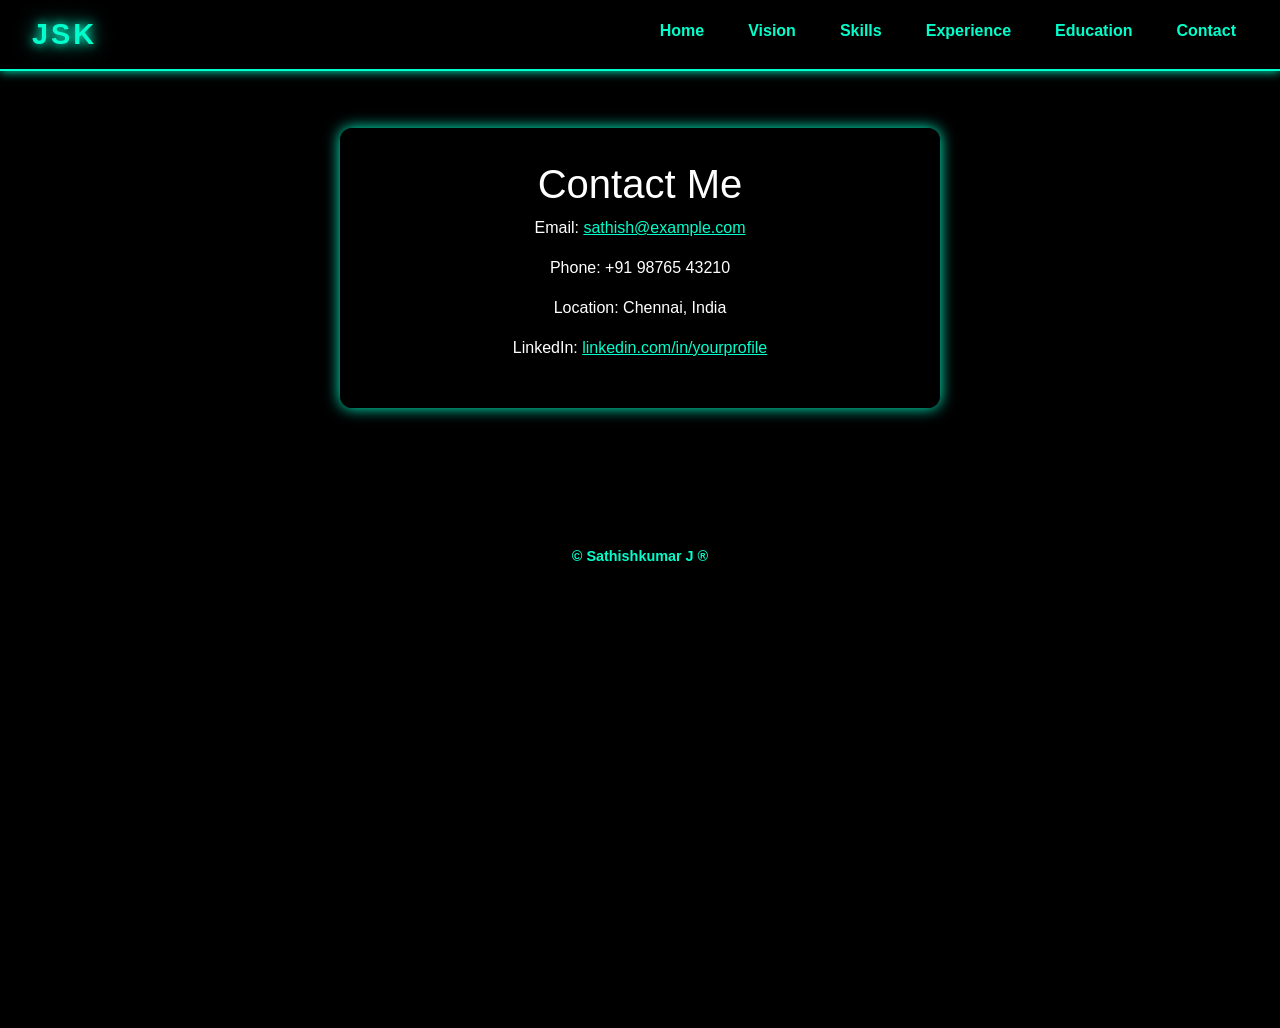
<file: Contact.html>
<!DOCTYPE html>
<html lang="en">
<head>
  <meta charset="UTF-8">
  <meta name="viewport" content="width=device-width, initial-scale=1.0">
  <title>Contact - Sathishkumar J</title>
  <link href="https://cdn.jsdelivr.net/npm/bootstrap@5.3.0/dist/css/bootstrap.min.css" rel="stylesheet">
  <style>
    body, html { margin:0; padding:0; height:100%; width:100%; font-family:Arial,sans-serif; color:white; background:#000; }
    nav { position:fixed; top:0; width:100%; background:rgba(0,0,0,0.85); padding:0.8rem 2rem; display:flex; justify-content:space-between; z-index:10; border-bottom:2px solid #00ffcc; box-shadow:0 0 10px #00ffcc; }
    .logo { font-size:1.8rem; font-weight:bold; color:#00ffcc; letter-spacing:3px; text-shadow:0 0 10px #00ffcc,0 0 20px #00ffcc; }
    .nav-links { display:flex; gap:20px; }
    .nav-links a { color:#00ffcc; text-decoration:none; font-weight:bold; padding:6px 12px; border-radius:6px; transition:0.3s; }
    .nav-links a:hover { background:#004080; color:#fff; transform:scale(1.1); box-shadow:0 0 10px #00ffcc; }
    .Contact-box { background:rgba(0,0,0,0.75); padding:2rem; border-radius:12px; max-width:600px; margin:10% auto; box-shadow:0 0 15px #00ffcc; text-align:center; }
    .-box h1 { color:#00ffcc; font-size:2rem; margin-bottom:1rem; text-shadow:0 0 10px #00ffcc; }
    .-box p { margin:10px 0; }
    footer { text-align:center; color:#00ffcc; font-size:0.9rem; font-weight:bold; padding:10px 0; margin-top:20px; }
  </style>
</head>
<body>
  <nav>
    <div class="logo">JSK</div>
    <div class="nav-links">
      <a href="index.html">Home</a><a href="vision.html">Vision</a><a href="skills.html">Skills</a>
      <a href="experience.html">Experience</a><a href="education.html">Education</a><a href="Contact.html">Contact</a>
    </div>
  </nav>

  <div class="Contact-box">
    <h1>Contact Me</h1>
    <p>Email: <a href="mailto:sathish@example.com" style="color:#00ffcc;">sathish@example.com</a></p>
    <p>Phone: +91 98765 43210</p>
    <p>Location: Chennai, India</p>
    <p>LinkedIn: <a href="https://linkedin.com/in/yourprofile" target="_blank" style="color:#00ffcc;">linkedin.com/in/yourprofile</a></p>
  </div>

  <footer>© Sathishkumar J ®</footer>
</body>
</html>
</file>
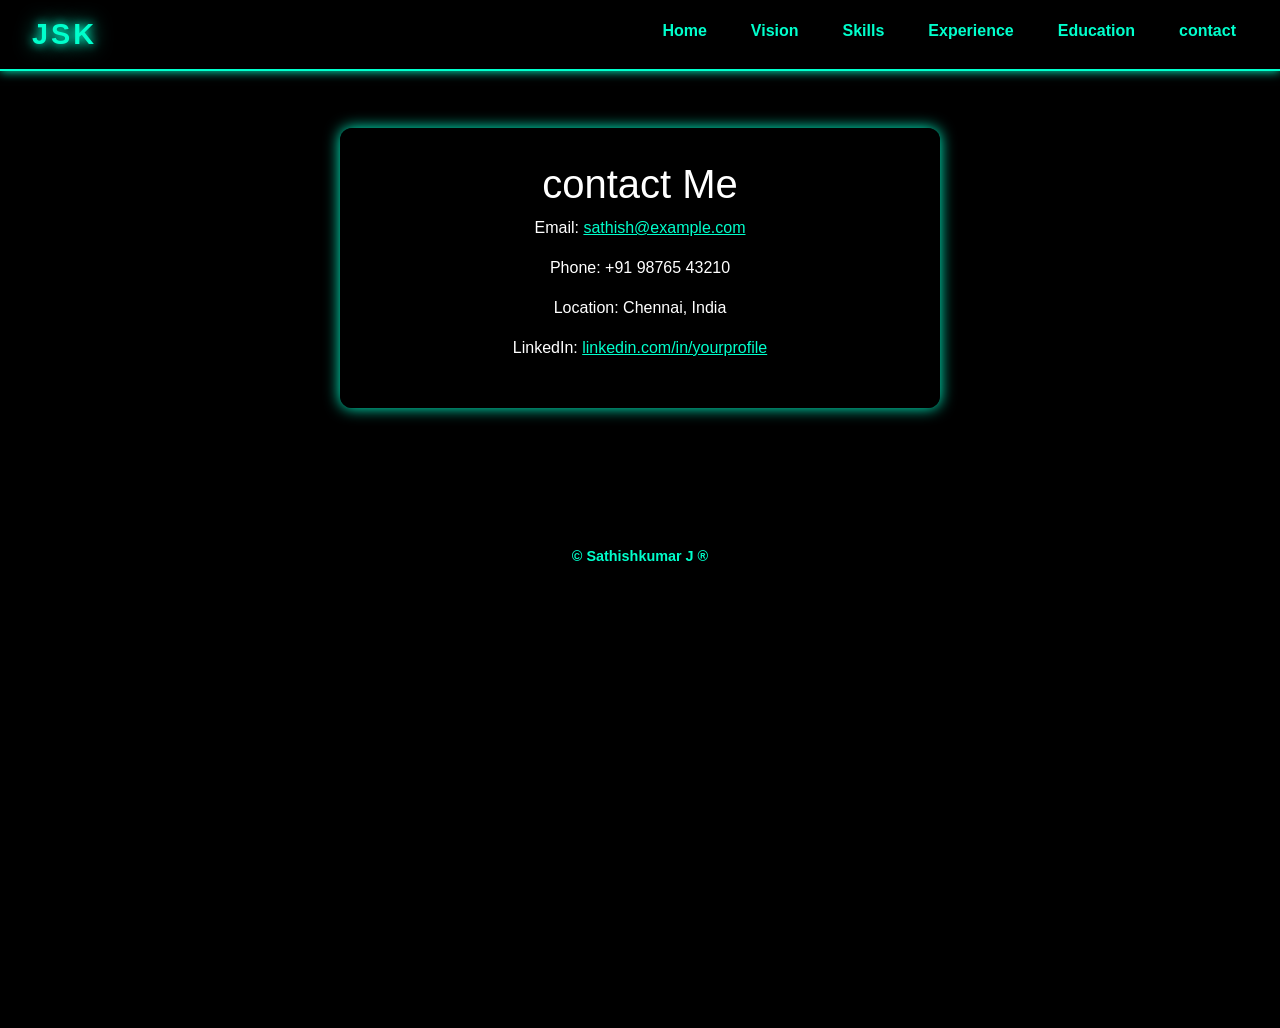
<file: contact.html>
<!DOCTYPE html>
<html lang="en">
<head>
  <meta charset="UTF-8">
  <meta name="viewport" content="width=device-width, initial-scale=1.0">
  <title>contact - Sathishkumar J</title>
  <link href="https://cdn.jsdelivr.net/npm/bootstrap@5.3.0/dist/css/bootstrap.min.css" rel="stylesheet">
  <style>
    body, html { margin:0; padding:0; height:100%; width:100%; font-family:Arial,sans-serif; color:white; background:#000; }
    nav { position:fixed; top:0; width:100%; background:rgba(0,0,0,0.85); padding:0.8rem 2rem; display:flex; justify-content:space-between; z-index:10; border-bottom:2px solid #00ffcc; box-shadow:0 0 10px #00ffcc; }
    .logo { font-size:1.8rem; font-weight:bold; color:#00ffcc; letter-spacing:3px; text-shadow:0 0 10px #00ffcc,0 0 20px #00ffcc; }
    .nav-links { display:flex; gap:20px; }
    .nav-links a { color:#00ffcc; text-decoration:none; font-weight:bold; padding:6px 12px; border-radius:6px; transition:0.3s; }
    .nav-links a:hover { background:#004080; color:#fff; transform:scale(1.1); box-shadow:0 0 10px #00ffcc; }
    .contact-box { background:rgba(0,0,0,0.75); padding:2rem; border-radius:12px; max-width:600px; margin:10% auto; box-shadow:0 0 15px #00ffcc; text-align:center; }
    .-box h1 { color:#00ffcc; font-size:2rem; margin-bottom:1rem; text-shadow:0 0 10px #00ffcc; }
    .-box p { margin:10px 0; }
    footer { text-align:center; color:#00ffcc; font-size:0.9rem; font-weight:bold; padding:10px 0; margin-top:20px; }
  </style>
</head>
<body>
  <nav>
    <div class="logo">JSK</div>
    <div class="nav-links">
      <a href="index.html">Home</a><a href="vision.html">Vision</a><a href="skills.html">Skills</a>
      <a href="experience.html">Experience</a><a href="education.html">Education</a><a href="contact.html">contact</a>
    </div>
  </nav>

  <div class="contact-box">
    <h1>contact Me</h1>
    <p>Email: <a href="mailto:sathish@example.com" style="color:#00ffcc;">sathish@example.com</a></p>
    <p>Phone: +91 98765 43210</p>
    <p>Location: Chennai, India</p>
    <p>LinkedIn: <a href="https://linkedin.com/in/yourprofile" target="_blank" style="color:#00ffcc;">linkedin.com/in/yourprofile</a></p>
  </div>

  <footer>© Sathishkumar J ®</footer>
</body>
</html>
</file>
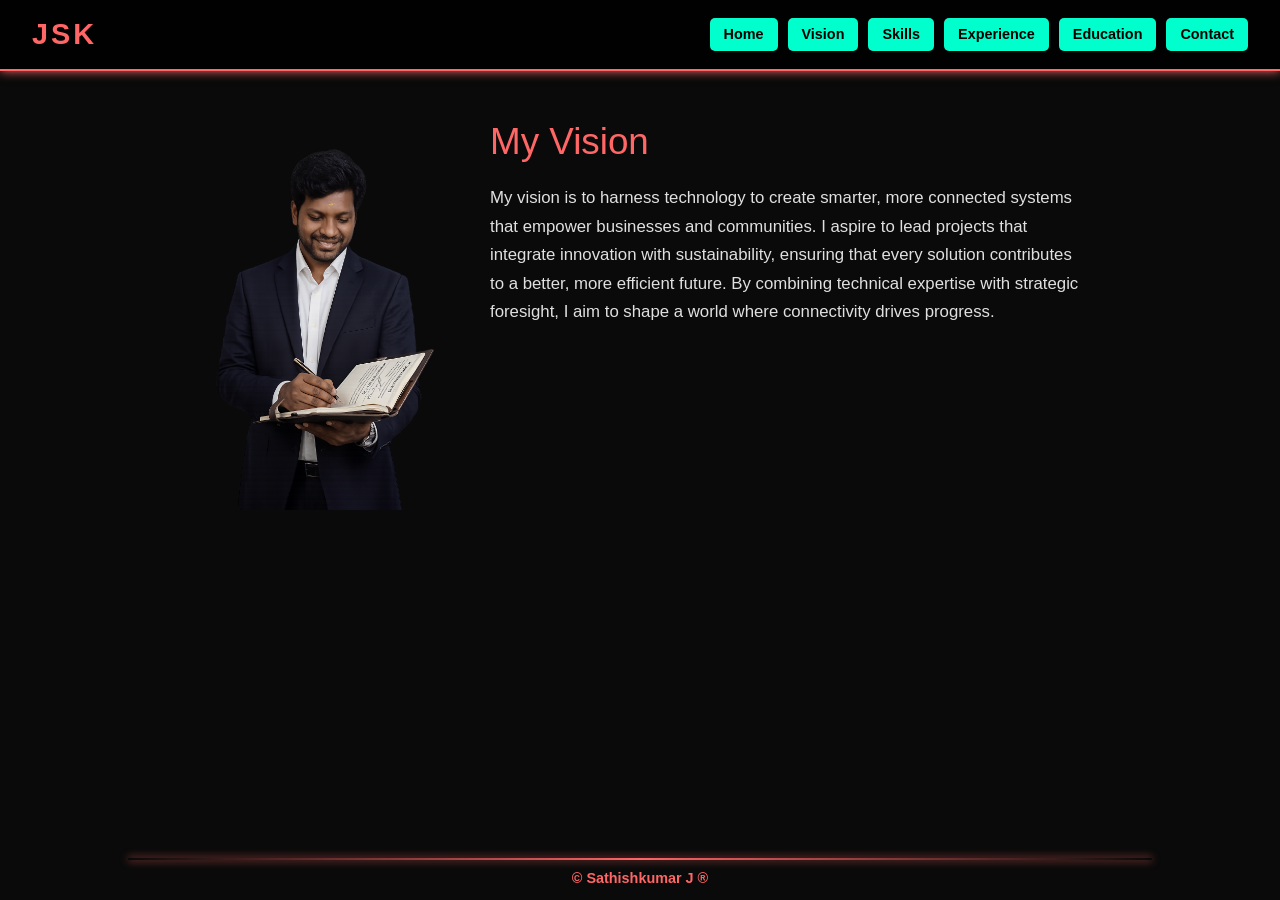
<file: vision.html>
<!DOCTYPE html>
<html lang="en">
<head>
  <meta charset="UTF-8" />
  <meta name="viewport" content="width=device-width, initial-scale=1.0"/>
  <title>Vision - Sathishkumar J</title>
  <link href="https://cdn.jsdelivr.net/npm/bootstrap@5.3.0/dist/css/bootstrap.min.css" rel="stylesheet"/>
  <style>
    body {
      margin: 0; padding: 0;
      font-family: Arial, sans-serif;
      color: #e0e0e0;
      background: #0a0a0a; /* immersive dark background */
    }

    /* Sticky Navigation */
    nav {
      position: fixed; top: 0; width: 100%;
      background: rgba(0,0,0,0.9);
      padding: 0.8rem 2rem;
      display: flex; justify-content: space-between; align-items: center;
      z-index: 10;
      border-bottom: 2px solid #ff6666;
      box-shadow: 0 0 10px #ff6666;
    }

    .logo { font-size: 1.8rem; font-weight: bold; color: #ff6666; letter-spacing: 3px; }
    .nav-links {
      display: flex;
      flex-wrap: wrap;
      gap: 10px;
      justify-content: center;
    }

    .nav-links a {
      display: inline-block;
      background: #00ffcc;
      color: #000;
      padding: 6px 14px;
      border-radius: 5px;
      font-size: 0.9rem;
      font-weight: 600;
      text-decoration: none;
      transition: 0.3s;
    }
    .nav-links a:hover {
      background: #ff6666;
      color: #fff;
      box-shadow: 0 0 8px #ff6666;
      transform: scale(1.03);
    }

    /* Vision Layout */
    .vision-layout {
      display: flex;
      align-items: flex-start; /* ✅ Align top edges */
      justify-content: center; /* ✅ Center horizontally */
      gap: 40px; /* ✅ Space between image and text */
      min-height: 100vh;
      padding: 120px 10% 60px; /* ✅ Top padding to clear nav */
      position: relative;
      z-index: 5;
    }

    .vision-image img {
      max-width: 260px; /* ✅ Reduced size */
      height: auto;
      border-radius: 0; /* ✅ No border */
      box-shadow: none; /* ✅ No shadow */
    }

    .content-box {
      max-width: 600px;
    }

    .content-box h1 {
      font-size: 2.3rem;
      color: #ff6666;
      margin-bottom: 20px;
    }

    .content-box p {
      font-size: 1.05rem;
      line-height: 1.7;
    }

    footer {
      position: fixed; bottom: 0; width: 100%;
      text-align: center; color: #ff6666;
      font-size: 0.9rem; font-weight: bold;
      padding: 10px 0; z-index: 5;
    }
    footer::before {
      content: ""; display: block; height: 2px; width: 80%;
      margin: 0 auto 8px auto;
      background: linear-gradient(90deg, transparent, #ff6666, transparent);
      box-shadow: 0 0 8px #ff6666;
    }
  </style>
</head>
<body>
  <!-- Sticky Navigation -->
  <nav>
    <div class="logo">JSK</div>
    <div class="nav-links">
      <a href="index.html">Home</a>
      <a href="vision.html" class="active">Vision</a>
      <a href="skills.html">Skills</a>
      <a href="experience.html">Experience</a>
      <a href="education.html">Education</a>
      <a href="contact.html">Contact</a>
    </div>
  </nav>

  <!-- Vision Layout -->
  <div class="vision-layout">
    <!-- Vision Image -->
    <div class="vision-image">
      <img src="vision.png" alt="Sathishkumar J">
    </div>

    <!-- Vision Content -->
    <div class="content-box">
      <h1>My Vision</h1>
      <p>
        My vision is to harness technology to create smarter, more connected systems that empower businesses and communities.
        I aspire to lead projects that integrate innovation with sustainability, ensuring that every solution contributes to a better, more efficient future.
        By combining technical expertise with strategic foresight, I aim to shape a world where connectivity drives progress.
      </p>
    </div>
  </div>

  <!-- Footer -->
  <footer>© Sathishkumar J ®</footer>
</body>
</html>
</file>
